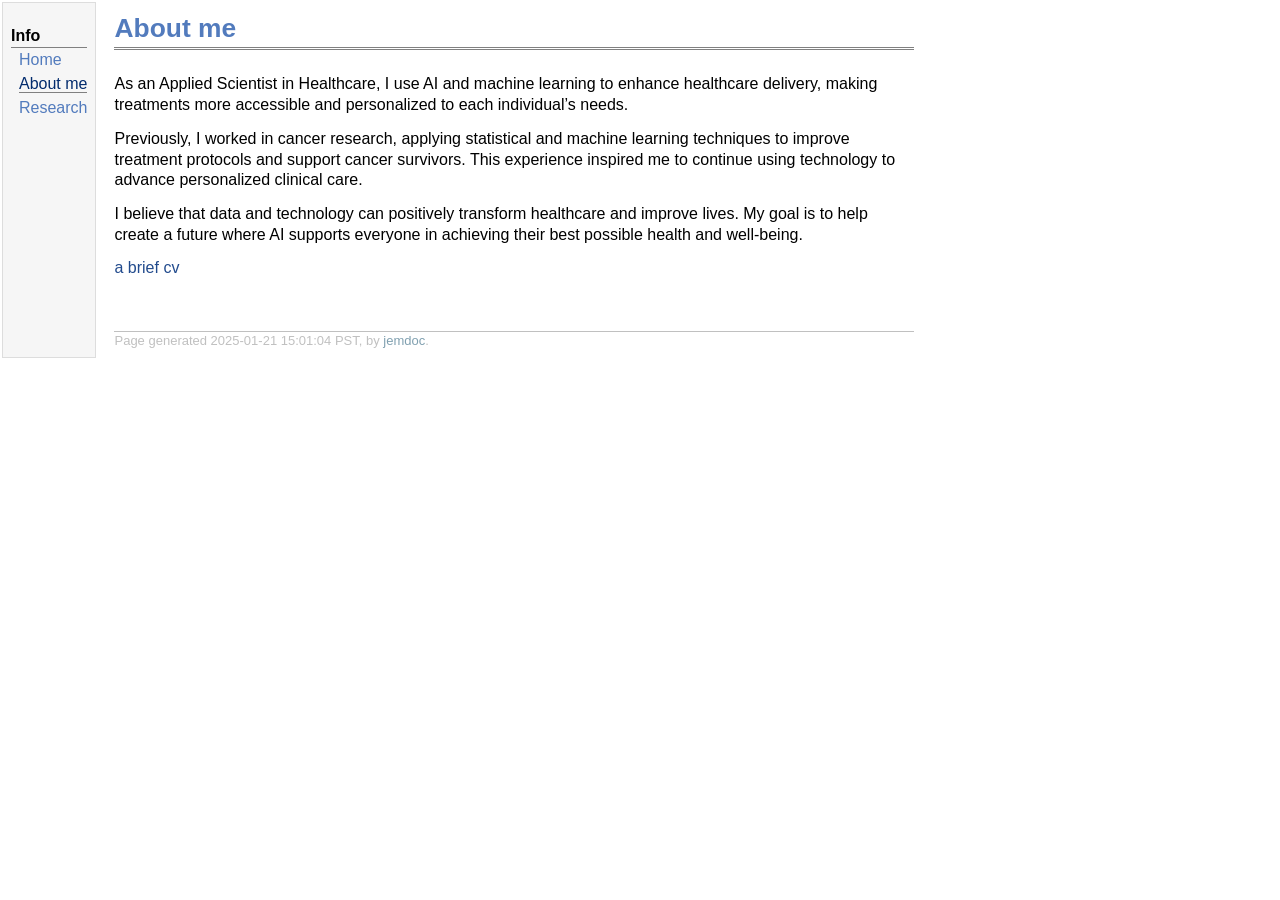
<file: bio.html>
<!DOCTYPE html PUBLIC "-//W3C//DTD XHTML 1.1//EN"
  "http://www.w3.org/TR/xhtml11/DTD/xhtml11.dtd">
<html xmlns="http://www.w3.org/1999/xhtml" xml:lang="en">
<head>
<meta name="generator" content="jemdoc, see http://jemdoc.jaboc.net/" />
<meta http-equiv="Content-Type" content="text/html;charset=utf-8" />
<link rel="stylesheet" href="jemdoc.css" type="text/css" />
<title>About me</title>
</head>
<body>
<table summary="Table for page layout." id="tlayout">
<tr valign="top">
<td id="layout-menu">
<div class="menu-category">Info</div>
<div class="menu-item"><a href="index.html">Home</a></div>
<div class="menu-item"><a href="bio.html" class="current">About&nbsp;me</a></div>
<div class="menu-item"><a href="research.html">Research</a></div>
</td>
<td id="layout-content">
<div id="toptitle">
<h1>About me</h1>
</div>
<p>As an Applied Scientist in Healthcare, I use AI and machine learning to enhance healthcare delivery, making treatments more accessible and personalized to each individual’s needs.</p>
<p>Previously, I worked in cancer research, applying statistical and machine learning techniques to improve treatment protocols and support cancer survivors. This experience inspired me to continue using technology to advance personalized clinical care.</p>
<p>I believe that data and technology can positively transform healthcare and improve lives. My goal is to help create a future where AI supports everyone in achieving their best possible health and well-being.</p>
<p><a href="Jacob_Shen_Resume.pdf">a brief cv</a></p>
<div id="footer">
<div id="footer-text">
Page generated 2025-01-21 15:01:04 PST, by <a href="http://jemdoc.jaboc.net/">jemdoc</a>.
</div>
</div>
</td>
</tr>
</table>
</body>
</html>
</file>
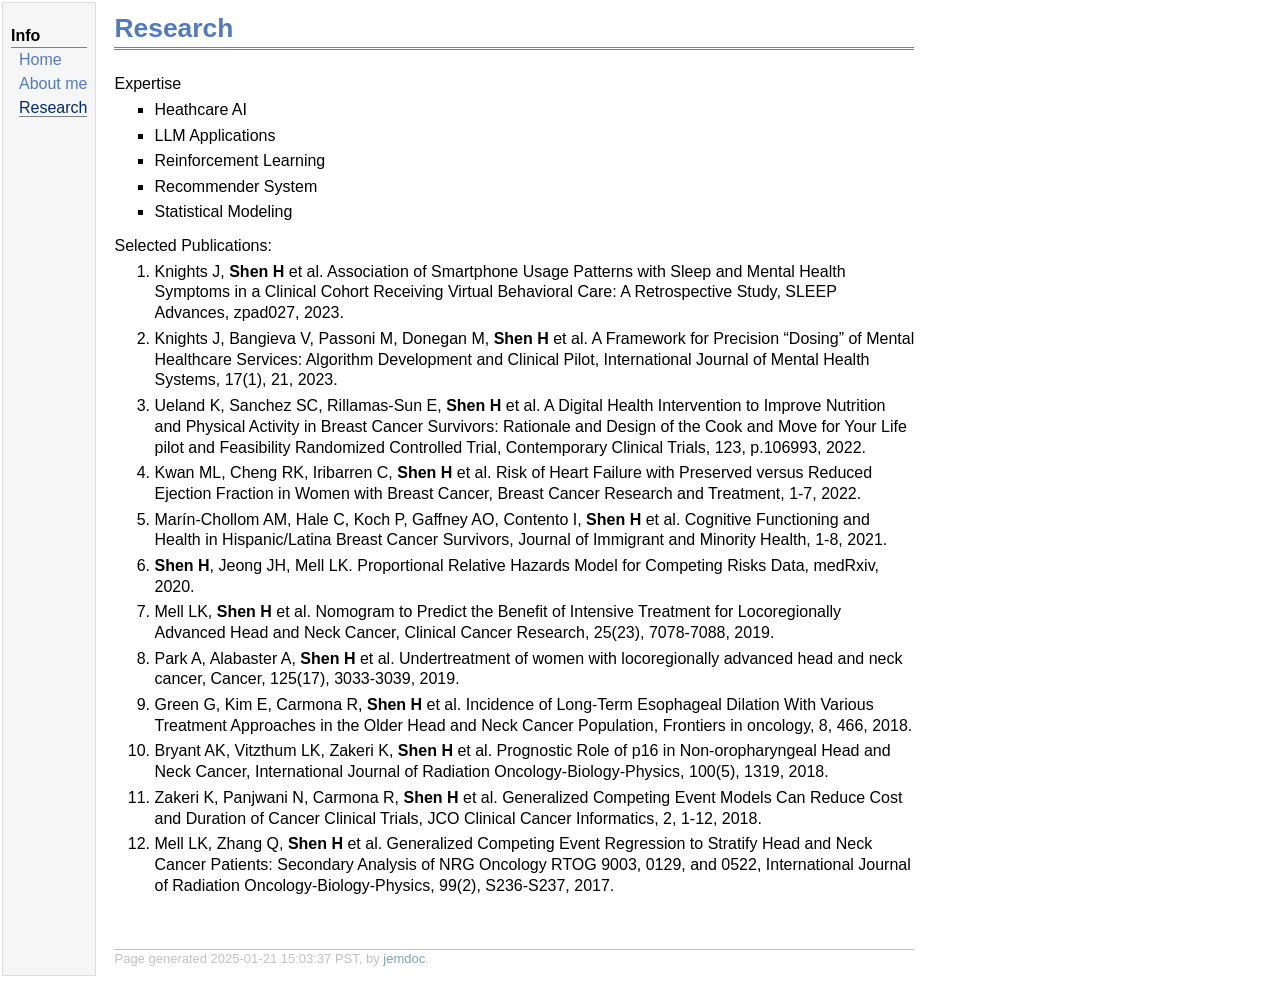
<file: research.html>
<!DOCTYPE html PUBLIC "-//W3C//DTD XHTML 1.1//EN"
  "http://www.w3.org/TR/xhtml11/DTD/xhtml11.dtd">
<html xmlns="http://www.w3.org/1999/xhtml" xml:lang="en">
<head>
<meta name="generator" content="jemdoc, see http://jemdoc.jaboc.net/" />
<meta http-equiv="Content-Type" content="text/html;charset=utf-8" />
<link rel="stylesheet" href="jemdoc.css" type="text/css" />
<title>Research</title>
</head>
<body>
<table summary="Table for page layout." id="tlayout">
<tr valign="top">
<td id="layout-menu">
<div class="menu-category">Info</div>
<div class="menu-item"><a href="index.html">Home</a></div>
<div class="menu-item"><a href="bio.html">About&nbsp;me</a></div>
<div class="menu-item"><a href="research.html" class="current">Research</a></div>
</td>
<td id="layout-content">
<div id="toptitle">
<h1>Research</h1>
</div>
<p>Expertise</p>
<ul>
<li><p>Heathcare AI</p>
</li>
<li><p>LLM Applications</p>
</li>
<li><p>Reinforcement Learning</p>
</li>
<li><p>Recommender System</p>
</li>
<li><p>Statistical Modeling</p>
</li>
</ul>
<p>Selected Publications:</p>
<ol>
<li><p>Knights J, <b>Shen H</b> et al. Association of Smartphone Usage Patterns with Sleep and Mental Health Symptoms in a Clinical Cohort Receiving Virtual Behavioral Care: A Retrospective Study, SLEEP Advances, zpad027, 2023.   </p>
</li>
<li><p>Knights J, Bangieva V, Passoni M, Donegan M, <b>Shen H</b> et al. A Framework for Precision &ldquo;Dosing&rdquo; of Mental Healthcare Services: Algorithm Development and Clinical Pilot, International Journal of Mental Health Systems, 17(1), 21, 2023.</p>
</li>
<li><p>Ueland K, Sanchez SC, Rillamas-Sun E, <b>Shen H</b> et al. A Digital Health Intervention to Improve Nutrition and Physical Activity in Breast Cancer Survivors: Rationale and Design of the Cook and Move for Your Life pilot and Feasibility Randomized Controlled Trial, Contemporary Clinical Trials, 123, p.106993, 2022. </p>
</li>
<li><p>Kwan ML, Cheng RK, Iribarren C, <b>Shen H</b> et al. Risk of Heart Failure with Preserved versus Reduced Ejection Fraction in Women with Breast Cancer, Breast Cancer Research and Treatment, 1-7, 2022.</p>
</li>
<li><p>Marín-Chollom AM, Hale C, Koch P, Gaffney AO, Contento I, <b>Shen H</b> et al. Cognitive Functioning and Health in Hispanic/Latina Breast Cancer Survivors, Journal of Immigrant and Minority Health, 1-8, 2021.</p>
</li>
<li><p><b>Shen H</b>, Jeong JH, Mell LK. Proportional Relative Hazards Model for Competing Risks Data, medRxiv, 2020.</p>
</li>
<li><p>Mell LK, <b>Shen H</b> et al. Nomogram to Predict the Benefit of Intensive Treatment for Locoregionally Advanced Head and Neck Cancer, Clinical Cancer Research, 25(23), 7078-7088, 2019.</p>
</li>
<li><p>Park A, Alabaster A, <b>Shen H</b> et al. Undertreatment of women with locoregionally advanced head and neck cancer, Cancer, 125(17), 3033-3039, 2019.</p>
</li>
<li><p>Green G, Kim E, Carmona R, <b>Shen H</b> et al. Incidence of Long-Term Esophageal Dilation With Various Treatment Approaches in the Older Head and Neck Cancer Population, Frontiers in oncology, 8, 466, 2018.</p>
</li>
<li><p>Bryant AK, Vitzthum LK, Zakeri K, <b>Shen H</b> et al. Prognostic Role of p16 in Non-oropharyngeal Head and Neck Cancer, International Journal of Radiation Oncology-Biology-Physics, 100(5), 1319, 2018.</p>
</li>
<li><p>Zakeri K, Panjwani N, Carmona R, <b>Shen H</b> et al. Generalized Competing Event Models Can Reduce Cost and Duration of Cancer Clinical Trials, JCO Clinical Cancer Informatics, 2, 1-12, 2018.</p>
</li>
<li><p>Mell LK, Zhang Q, <b>Shen H</b> et al. Generalized Competing Event Regression to Stratify Head and Neck Cancer Patients: Secondary Analysis of NRG Oncology RTOG 9003, 0129, and 0522, International Journal of Radiation Oncology-Biology-Physics, 99(2), S236-S237, 2017.</p>
</li>
</ol>
<div id="footer">
<div id="footer-text">
Page generated 2025-01-21 15:03:37 PST, by <a href="http://jemdoc.jaboc.net/">jemdoc</a>.
</div>
</div>
</td>
</tr>
</table>
</body>
</html>
</file>
<file: jemdoc.css>
/* Default css file for jemdoc. */

table#tlayout {
	border: none;
	border-collapse: separate;
	background: white;
}

body {
	background: white;
	font-family: "Trebuchet MS", Helvetica, sans-serif;
	padding-bottom: 8px;
	margin: 0;
}

#layout-menu {
	background: #f6f6f6;
	border: 1px solid #dddddd;
	padding-top: 0.5em;
	padding-left: 8px;
	padding-right: 8px;
	font-size: 1.0em;
	width: auto;
	white-space: nowrap;
	text-align: left;
	vertical-align: top;
}

#layout-menu td {
	background: #f4f4f4;
	vertical-align: top;
}

#layout-content {
	padding-top: 0.0em;
	padding-left: 1.0em;
	padding-right: 1.0em;
	border: none;
	background: white;
	text-align: left;
	vertical-align: top;
	min-width: 800px;
	width: 800px;
}

#layout-menu a {
	line-height: 1.5em;
	margin-left: 0.5em;
}

tt {
	background: #ffffdd;
}

pre, tt {
	font-size: 90%;
	font-family: monaco, monospace;
}

a, a > tt {
	color: #224b8d;
	text-decoration: none;
}

a:hover {
	border-bottom: 1px gray dotted;
}

#layout-menu a.current:link, #layout-menu a.current:visited {
	color: #022b6d;
	border-bottom: 1px gray solid;
}
#layout-menu a:link, #layout-menu a:visited, #layout-menu a:hover {
	color: #527bbd;
	text-decoration: none;
}
#layout-menu a:hover {
	text-decoration: none;
}

div.menu-category {
	border-bottom: 1px solid gray;
	margin-top: 0.8em;
	padding-top: 0.2em;
	padding-bottom: 0.1em;
	font-weight: bold;
}

div.menu-item {
	padding-left: 16px;
	text-indent: -16px;
}

div#toptitle {
	padding-bottom: 0.2em;
	margin-bottom: 1.5em;
	border-bottom: 3px double gray;
}

/* Reduce space if we begin the page with a title. */
div#toptitle + h2, div#toptitle + h3 {
	margin-top: -0.7em;
}

div#subtitle {
	margin-top: 0.0em;
	margin-bottom: 0.0em;
	padding-top: 0em;
	padding-bottom: 0.1em;
}

em {
	font-style: italic;
}

strong {
	font-weight: bold;
}


h1, h2, h3 {
	color: #527bbd;
	margin-top: 0.7em;
	margin-bottom: 0.3em;
	padding-bottom: 0.2em;
	line-height: 1.0;
	padding-top: 0.5em;
	border-bottom: 1px solid #aaaaaa;
}

h1 {
	font-size: 165%;
}

h2 {
	padding-top: 0.8em;
	font-size: 125%;
}

h2 + h3 {
	padding-top: 0.2em;
}

h3 {
	font-size: 110%;
	border-bottom: none;
}

p {
	margin-top: 0.0em;
	margin-bottom: 0.8em;
	padding: 0;
	line-height: 1.3;
}

pre {
	padding: 0;
	margin: 0;
}

div#footer {
	font-size: small;
	border-top: 1px solid #c0c0c0;
	padding-top: 0.1em;
	margin-top: 4.0em;
	color: #c0c0c0;
}

div#footer a {
	color: #80a0b0;
}

div#footer-text {
	float: left;
	padding-bottom: 8px;
}

ul, ol, dl {
	margin-top: 0.2em;
	padding-top: 0;
	margin-bottom: 0.8em;
}

dt {
	margin-top: 0.5em;
	margin-bottom: 0;
}

dl {
	margin-left: 20px;
}

dd {
	color: #222222;
}

dd > *:first-child {
	margin-top: 0;
}

ul {
	list-style-position: outside;
	list-style-type: square;
}

p + ul, p + ol {
	margin-top: -0.5em;
}

li ul, li ol {
	margin-top: -0.3em;
}

ol {
	list-style-position: outside;
	list-style-type: decimal;
}

li p, dd p {
	margin-bottom: 0.3em;
}


ol ol {
	list-style-type: lower-alpha;
}

ol ol ol {
	list-style-type: lower-roman;
}

p + div.codeblock {
	margin-top: -0.6em;
}

div.codeblock, div.infoblock {
	margin-right: 0%;
	margin-top: 1.2em;
	margin-bottom: 1.3em;
}

div.blocktitle {
	font-weight: bold;
	color: #cd7b62;
	margin-top: 1.2em;
	margin-bottom: 0.1em;
}

div.blockcontent {
	border: 1px solid silver;
	padding: 0.3em 0.5em;
}

div.infoblock > div.blockcontent {
	background: #ffffee;
}

div.blockcontent p + ul, div.blockcontent p + ol {
	margin-top: 0.4em;
}

div.infoblock p {
	margin-bottom: 0em;
}

div.infoblock li p, div.infoblock dd p {
	margin-bottom: 0.5em;
}

div.infoblock p + p {
	margin-top: 0.8em;
}

div.codeblock > div.blockcontent {
	background: #f6f6f6;
}

span.pycommand {
	color: #000070;
}

span.statement {
	color: #008800;
}
span.builtin {
	color: #000088;
}
span.special {
	color: #990000;
}
span.operator {
	color: #880000;
}
span.error {
	color: #aa0000;
}
span.comment, span.comment > *, span.string, span.string > * {
	color: #606060;
}

@media print {
	#layout-menu {
		display: none;
	}

}

#fwtitle {
	margin: 2px;
}

#fwtitle #toptitle {
	padding-left: 0.5em;
	margin-bottom: 0.5em;
}

#layout-content h1:first-child, #layout-content h2:first-child, #layout-content h3:first-child {
	margin-top: -0.7em;
}

div#toptitle h1, #layout-content div#toptitle h1 {
	margin-bottom: 0.0em;
	padding-bottom: 0.1em;
	padding-top: 0;
	margin-top: 0.5em;
	border-bottom: none;
}

img.eq {
	padding: 0;
	padding-left: 0.1em;
	padding-right: 0.1em;
	margin: 0;
}

img.eqwl {
	padding-left: 2em;
	padding-top: 0.6em;
	padding-bottom: 0.2em;
	margin: 0;
}

table {
	border: 2px solid black;
	border-collapse: collapse;
}

td {
	padding: 2px;
	padding-left: 0.5em;
	padding-right: 0.5em;
	text-align: center;
	border: 1px solid gray;
}

table + table {
	margin-top: 1em;
}

tr.heading {
	font-weight: bold;
	border-bottom: 2px solid black;
}

img {
	border: none;
}

table.imgtable, table.imgtable td {
	border: none;
	text-align: left;
}
</file>
